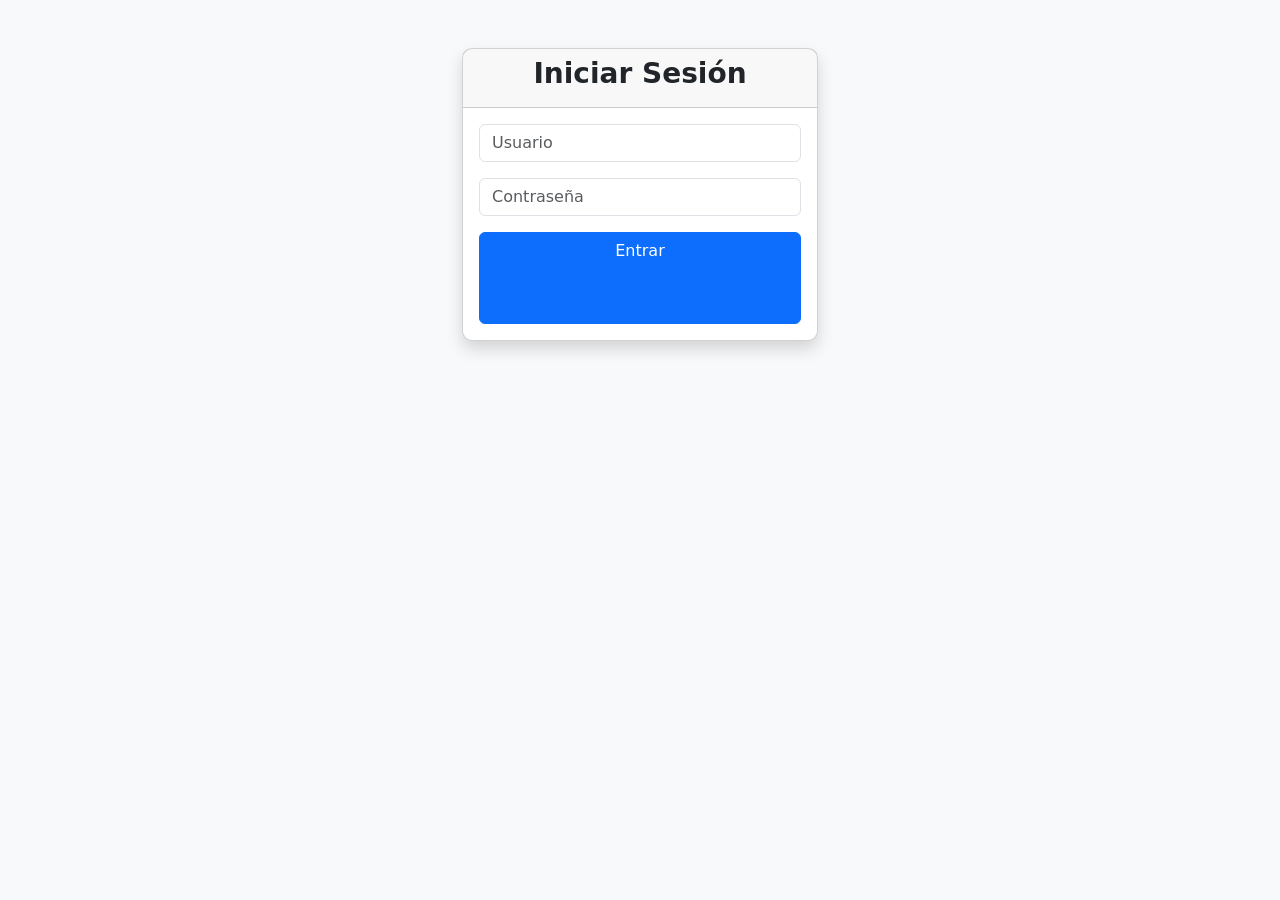
<file: index.html>
<!DOCTYPE html>
<html lang="es">

<head>

<meta charset="UTF-8">

<meta name="viewport" content="width=device-width, initial-scale=1.0">

<title>Login</title>

<link href="https://cdn.jsdelivr.net/npm/bootstrap@5.3.3/dist/css/bootstrap.min.css" rel="stylesheet">

<link rel="stylesheet" href="css/styles.css">

</head>

<body>

<div class="container mt-5">

<div class="row justify-content-center">

<div class="col-md-4">

<div class="card shadow">

<div class="card-header text-center">

<h3>Iniciar Sesión</h3>

</div>

<div class="card-body">

<input
id="usuario"
type="text"
class="form-control mb-3"
placeholder="Usuario">

<input
id="password"
type="password"
class="form-control mb-3"
placeholder="Contraseña">

<button
onclick="login()"
class="btn btn-primary w-100">

Entrar
<a href="recuperar.html" class="btn btn-link w-100 mt-3">
    ¿Olvidaste tu contraseña?
</a>
</button>

</div>

</div>

</div>

</div>

</div>

<script src="api/logs.js"></script>
<script src="js/login.js"></script>

</body>

</html>
</file>
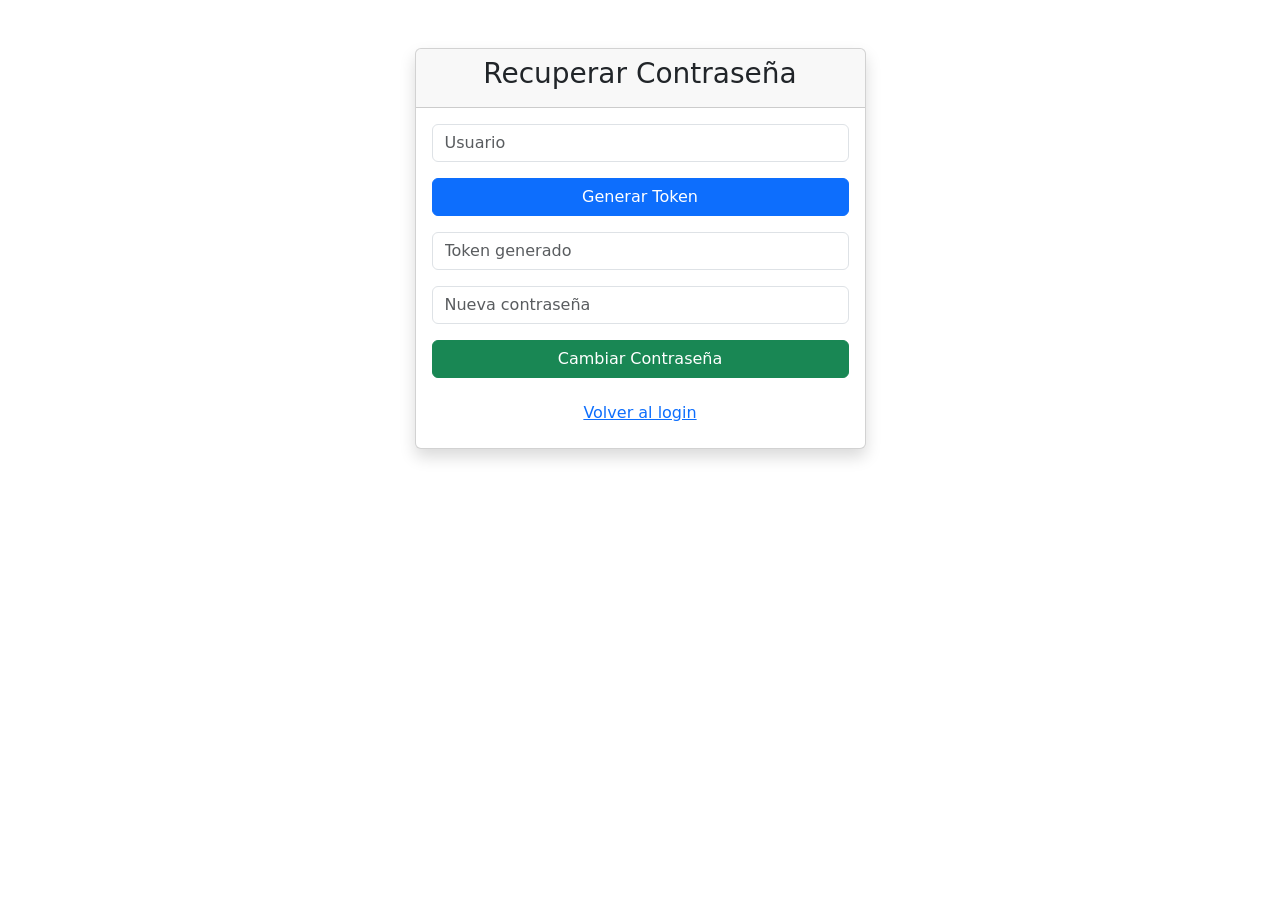
<file: recuperar.html>
<!DOCTYPE html>
<html lang="es">

<head>
    <meta charset="UTF-8">
    <meta name="viewport" content="width=device-width, initial-scale=1.0">
    <title>Recuperar Contraseña</title>

    <link href="https://cdn.jsdelivr.net/npm/bootstrap@5.3.3/dist/css/bootstrap.min.css" rel="stylesheet">
</head>

<body>

<div class="container mt-5">

    <div class="row justify-content-center">

        <div class="col-md-5">

            <div class="card shadow">

                <div class="card-header text-center">
                    <h3>Recuperar Contraseña</h3>
                </div>

                <div class="card-body">

                    <input
                        id="usuario"
                        class="form-control mb-3"
                        placeholder="Usuario">

                    <button
                        class="btn btn-primary w-100 mb-3"
                        onclick="generarToken()">
                        Generar Token
                    </button>

                    <input
                        id="token"
                        class="form-control mb-3"
                        placeholder="Token generado">

                    <input
                        id="nuevaPassword"
                        type="password"
                        class="form-control mb-3"
                        placeholder="Nueva contraseña">

                    <button
                        class="btn btn-success w-100"
                        onclick="cambiarPassword()">
                        Cambiar Contraseña
                    </button>

                    <a href="index.html" class="btn btn-link w-100 mt-3">
                        Volver al login
                    </a>

                </div>

            </div>

        </div>

    </div>

</div>

<script src="js/recuperacion.js"></script>

</body>
</html>
</file>
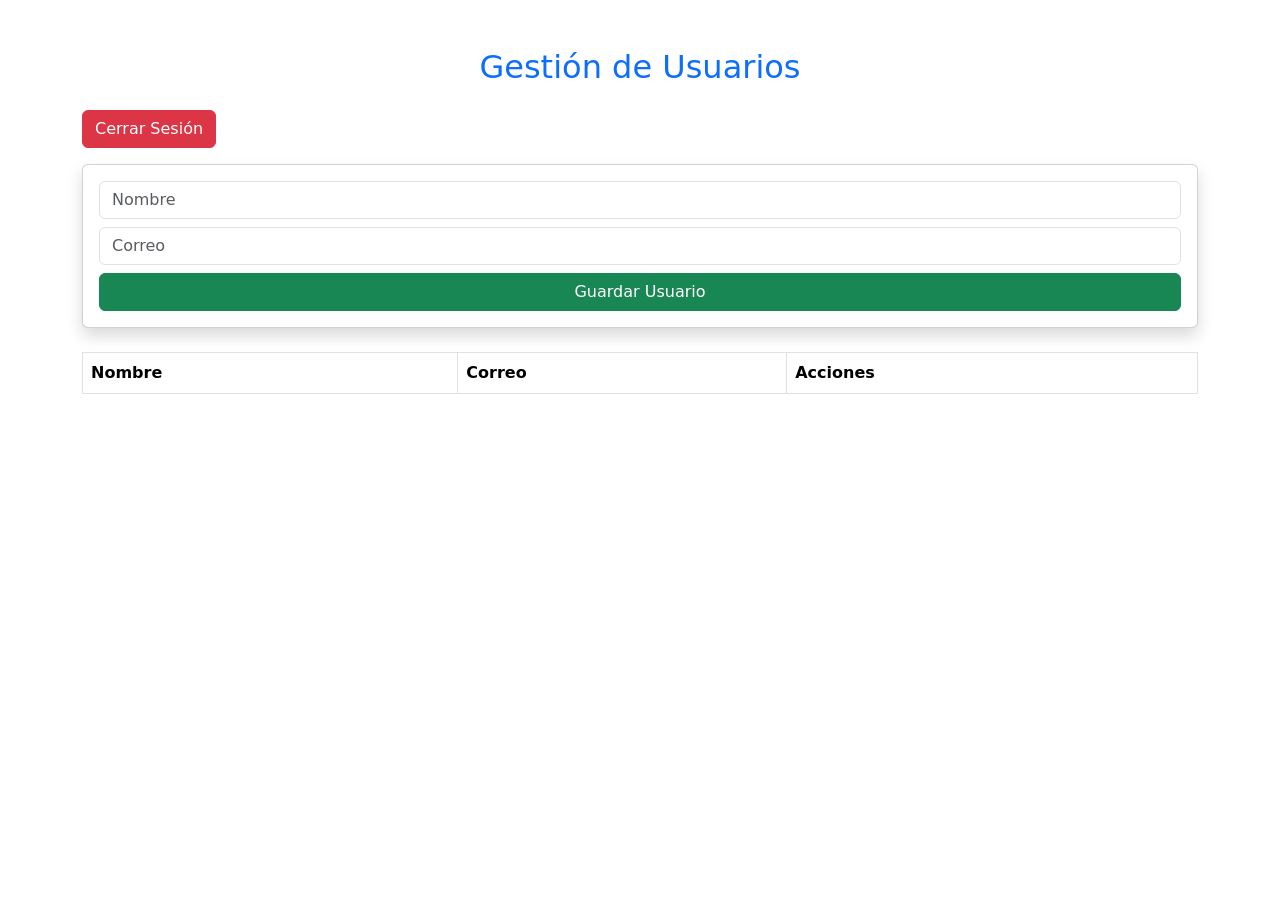
<file: usuarios.html>
<!DOCTYPE html>
<html lang="es">

<head>
    <meta charset="UTF-8">
    <meta name="viewport" content="width=device-width, initial-scale=1.0">
    <title>CRUD Usuarios</title>

    <link href="https://cdn.jsdelivr.net/npm/bootstrap@5.3.3/dist/css/bootstrap.min.css" rel="stylesheet">
</head>

<body>

<div class="container mt-5">

    <h2 class="mb-4 text-primary text-center">
        Gestión de Usuarios
    </h2>

    <button class="btn btn-danger mb-3" onclick="logout()">
        Cerrar Sesión
    </button>

    <div class="card shadow p-3 mb-4">
        <input
            id="nombre"
            class="form-control mb-2"
            placeholder="Nombre">

        <input
            id="correo"
            class="form-control mb-2"
            placeholder="Correo">

        <button
            onclick="guardarUsuario()"
            class="btn btn-success">

            Guardar Usuario

        </button>

    </div>

    <table class="table table-bordered">

        <thead>

            <tr>
                <th>Nombre</th>
                <th>Correo</th>
                <th>Acciones</th>
            </tr>

        </thead>

        <tbody id="tablaUsuarios"></tbody>

    </table>

</div>

<script src="api/logs.js"></script>
<script src="js/usuarios.js"></script>
<script src="js/logout.js"></script>
</body> 
</html>
</file>
<file: css/styles.css>
body {
    background-color: #f8f9fa;
}

.card {
    border-radius: 10px;
}

h3 {
    font-weight: bold;
}
</file>
